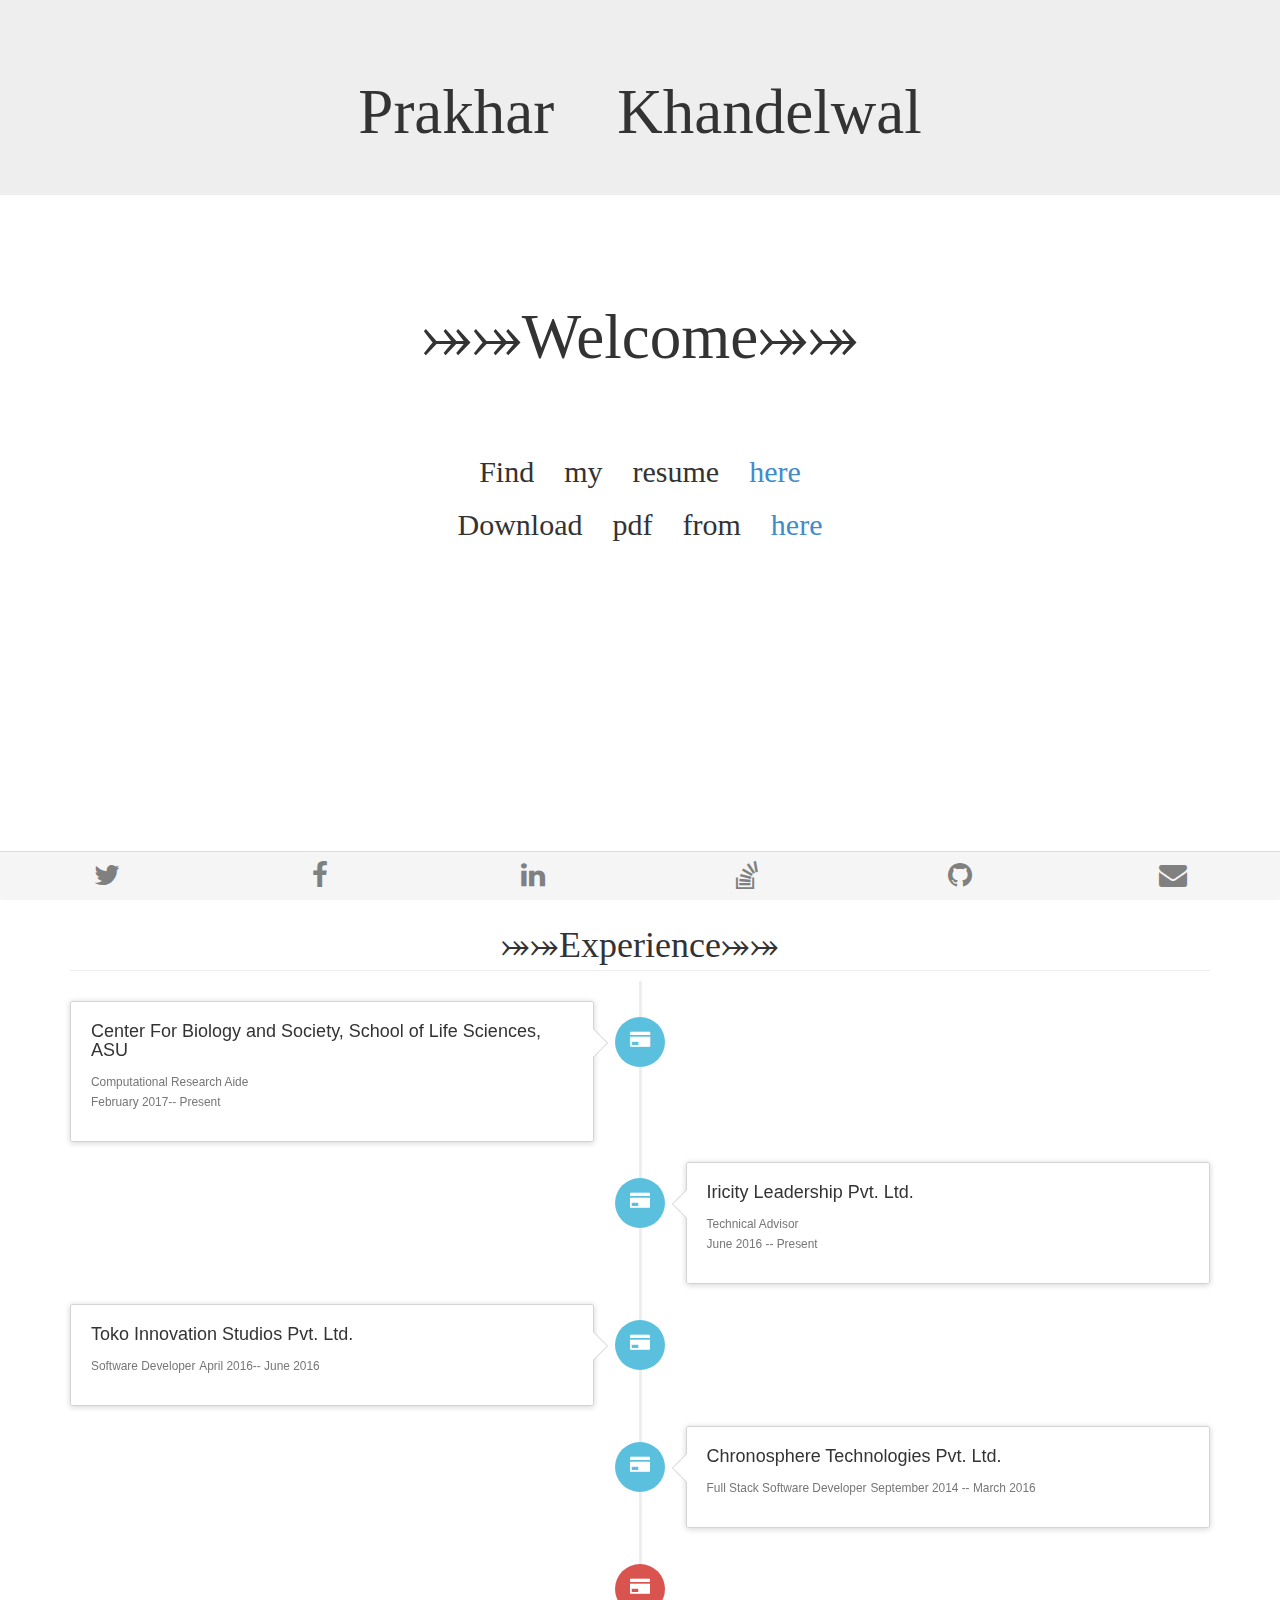
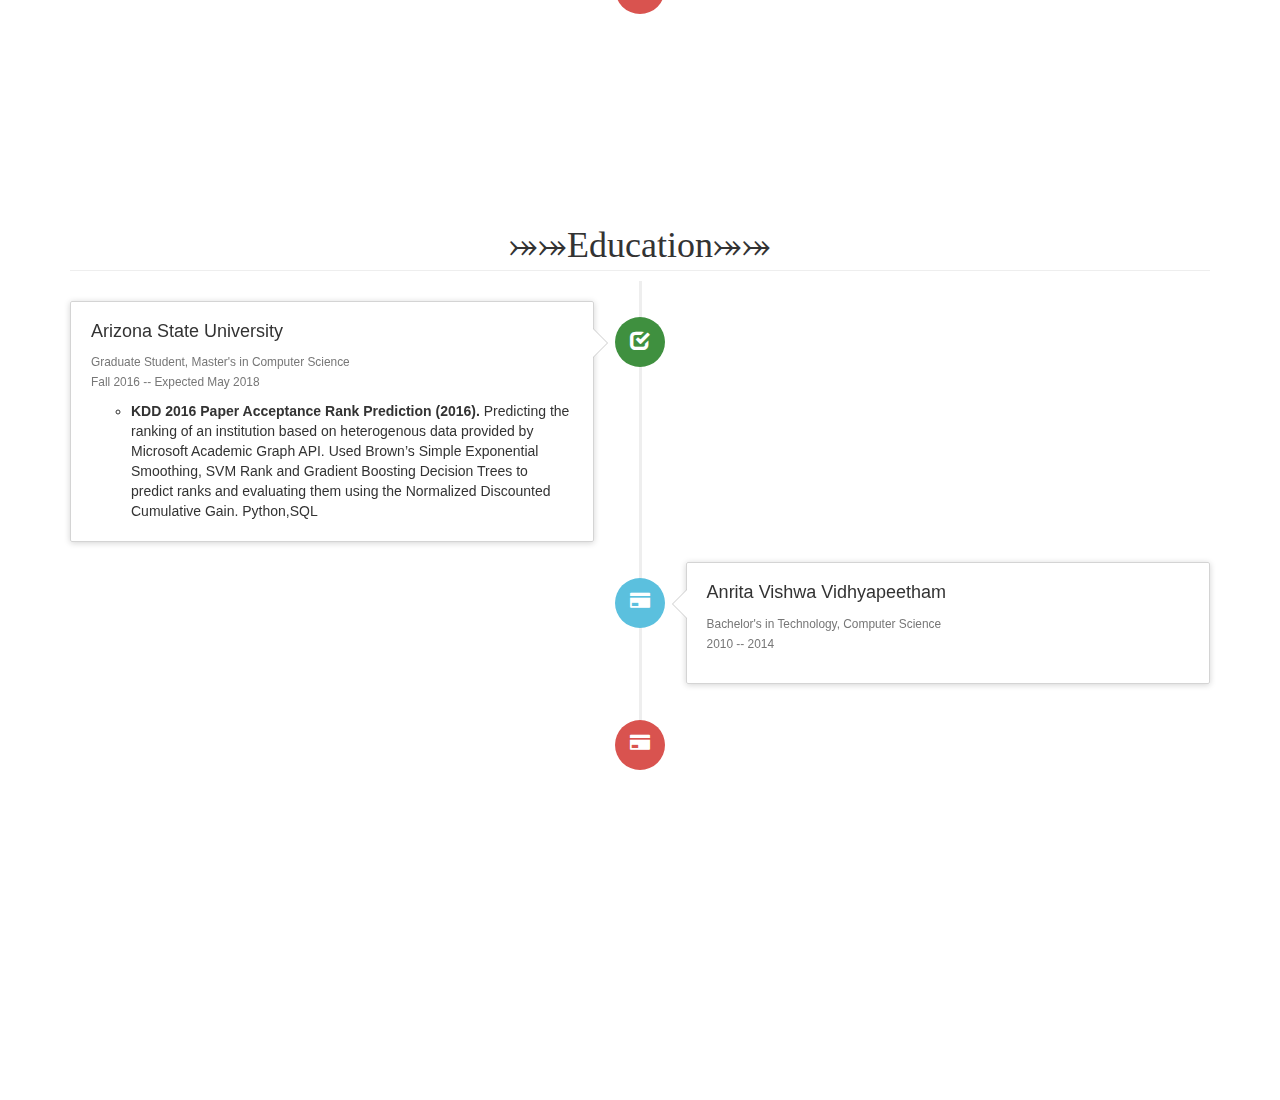
<file: index.html>
<!DOCTYPE html>
<html ng-app="appNakul">
<head>
    <title> Prakhar Khandelwal</title>
    <!--<base href="App/"/>-->
    <link href="Content/bootstrap.min.css" rel="stylesheet"/>
    <link href="Content/font-awesome.min.css" rel="stylesheet"/>
    <!--<link href="Content/bootstrap-responsive.min.css" rel="stylesheet" />-->
    <link href="Content/myCSS.css" rel="stylesheet" />
    <link href="Content/styleBubble.css" rel="stylesheet" />
</head>


<body>
<div ng-view></div>
<script src="Scripts/jquery-2.1.1.js"></script>
<script src="Scripts/angular.js"></script>
<script src="Scripts/bootstrap.js"></script>
<script src="Scripts/angular-route.js"></script>
<script src="Scripts/angular-resource.js"></script>
<script src="Scripts/fullpage/jquery.fullPage.js"></script>
<script src="Scripts/fullpage/vendors/jquery.easings.min.js"></script>
<script type="text/javascript" src="Scripts/fullpage/vendors/scrolloverflow.min.js"></script>
<script src="Scripts/jquery.easing.1.3.js"></script>


<script src="shared/common.js"></script>
<script src="appNakul.js"></script>

<script src="shared/indexCtrl.js"></script>

<script src="home/homeCtrl.js"></script>
<script src="resume/resumeCtrl.js"></script>
<script src="hackAz/hackAzCtrl.js"></script>
<script src="hackAz/hackAzSvc.js"></script>
<script src="shared/resourceFactory.js"></script>
<!--<script src="shared/widgets/navBar.js"></script>-->

</body>
</html>
</file>
<file: Content/myCSS.css>
.timeline {
    list-style: none;
    padding: 20px 0 20px;
    position: relative;
}

.timeline:before {
    top: 0;
    bottom: 0;
    position: absolute;
    content: " ";
    width: 3px;
    background-color: #eeeeee;
    left: 50%;
    margin-left: -1.5px;
}

.timeline > li {
    margin-bottom: 20px;
    position: relative;
}

.timeline > li:before,
.timeline > li:after {
    content: " ";
    display: table;
}

.timeline > li:after {
    clear: both;
}

.timeline > li:before,
.timeline > li:after {
    content: " ";
    display: table;
}

.timeline > li:after {
    clear: both;
}

.timeline > li > .timeline-panel {
    width: 46%;
    float: left;
    border: 1px solid #d4d4d4;
    border-radius: 2px;
    padding: 20px;
    position: relative;
    -webkit-box-shadow: 0 1px 6px rgba(0, 0, 0, 0.175);
    box-shadow: 0 1px 6px rgba(0, 0, 0, 0.175);
}

.timeline > li > .timeline-panel:before {
    position: absolute;
    top: 26px;
    right: -15px;
    display: inline-block;
    border-top: 15px solid transparent;
    border-left: 15px solid #ccc;
    border-right: 0 solid #ccc;
    border-bottom: 15px solid transparent;
    content: " ";
}

.timeline > li > .timeline-panel:after {
    position: absolute;
    top: 27px;
    right: -14px;
    display: inline-block;
    border-top: 14px solid transparent;
    border-left: 14px solid #fff;
    border-right: 0 solid #fff;
    border-bottom: 14px solid transparent;
    content: " ";
}

.timeline > li > .timeline-badge {
    color: #fff;
    width: 50px;
    height: 50px;
    line-height: 50px;
    font-size: 1.4em;
    text-align: center;
    position: absolute;
    top: 16px;
    left: 50%;
    margin-left: -25px;
    background-color: #999999;
    z-index: 100;
    border-top-right-radius: 50%;
    border-top-left-radius: 50%;
    border-bottom-right-radius: 50%;
    border-bottom-left-radius: 50%;
}

.timeline > li.timeline-inverted > .timeline-panel {
    float: right;
}

.timeline > li.timeline-inverted > .timeline-panel:before {
    border-left-width: 0;
    border-right-width: 15px;
    left: -15px;
    right: auto;
}

.timeline > li.timeline-inverted > .timeline-panel:after {
    border-left-width: 0;
    border-right-width: 14px;
    left: -14px;
    right: auto;
}

.timeline-badge.primary {
    background-color: #2e6da4 !important;
}

.timeline-badge.success {
    background-color: #3f903f !important;
}

.timeline-badge.warning {
    background-color: #f0ad4e !important;
}

.timeline-badge.danger {
    background-color: #d9534f !important;
}

.timeline-badge.info {
    background-color: #5bc0de !important;
}

.timeline-title {
    margin-top: 0;
    color: inherit;
}

.timeline-body > p,
.timeline-body > ul {
    margin-bottom: 0;
}

.timeline-body > p + p {
    margin-top: 5px;
}

@media (max-width: 767px) {
    ul.timeline:before {
        left: 40px;
    }

    ul.timeline > li > .timeline-panel {
        width: calc(100% - 90px);
        width: -moz-calc(100% - 90px);
        width: -webkit-calc(100% - 90px);
    }

    ul.timeline > li > .timeline-badge {
        left: 15px;
        margin-left: 0;
        top: 16px;
    }

    ul.timeline > li > .timeline-panel {
        float: right;
    }

    ul.timeline > li > .timeline-panel:before {
        border-left-width: 0;
        border-right-width: 15px;
        left: -15px;
        right: auto;
    }

    ul.timeline > li > .timeline-panel:after {
        border-left-width: 0;
        border-right-width: 14px;
        left: -14px;
        right: auto;
    }
}

footer {
    width: 100%;
    bottom: 0;
    position: fixed;
}
</file>
<file: Content/styleBubble.css>
.navigation{
    margin: 0px auto;
    font-family: "Trebuchet MS", sans-serif;
    font-size: 24px;
    font-style: normal;
    font-weight: bold;
    letter-spacing: 1.4px;
}
.navigation .item{
    position:absolute;
}
.user{
    top:125px;
    left:110px;
}
.home{
   top:50px;
   left:360px;
}
.shop{
   top:90px;
   left:625px;
}
.camera{
   top:230px;
   left:835px;
}
.fav{
   top:420px;
   left:950px;
}
a.icon{
    width:52px;
    height:52px;
    position:absolute;
    top:0px;
    left:0px;
    cursor:pointer;
}
.user a.icon{
    background:transparent url(imagesBubble/user.png) no-repeat 0px 0px;
}
.home a.icon{
    background:transparent url(imagesBubble/home.png) no-repeat 0px 0px;
}
.shop a.icon{
    background:transparent url(imagesBubble/shop.png) no-repeat 0px 0px;
}
.camera a.icon{
    background:transparent url(imagesBubble/camera.png) no-repeat 0px 0px;
}
.fav a.icon{
    background:transparent url(imagesBubble/fav.png) no-repeat 0px 0px;
}
.navigation .item a.active{
    background-position:0px -52px;
}
.item img.circle{
    position:absolute;
    top:0px;
    left:0px;
    width:52px;
    height:52px;
    opacity:0.1;
}
.item h2{
    position:absolute;
    width:147px;
    height:52px;
    color:#222;
    font-size:18px;
    top:0px;
    left:52px;
    text-indent:10px;
    line-height:52px;
    text-shadow:1px 1px 1px #fff;
    text-transform:uppercase;
}
.item h2.active{
    color:#fff;
    text-shadow:1px 0px 1px #555;
}
.item ul{
    list-style:none;
    position:absolute;
    top:60px;
    left:25px;
    display:none;
}
.item ul li a{
    font-size:15px;
    text-decoration:none;
    letter-spacing:1.5px;
    text-transform:uppercase;
    color:#222;
    padding:3px;
    float:left;
    clear:both;
    width:100px;
    text-shadow:1px 1px 1px #fff;
}
.item ul li a:hover{
    background-color:#fff;
    color:#444;
    -moz-border-radius:5px;
    -webkit-border-radius:5px;
    border-radius:5px;
    -moz-box-shadow:1px 1px 4px #666;
    -webkit-box-shadow:1px 1px 4px #666;
    box-shadow:1px 1px 4px #666;
}
</file>
